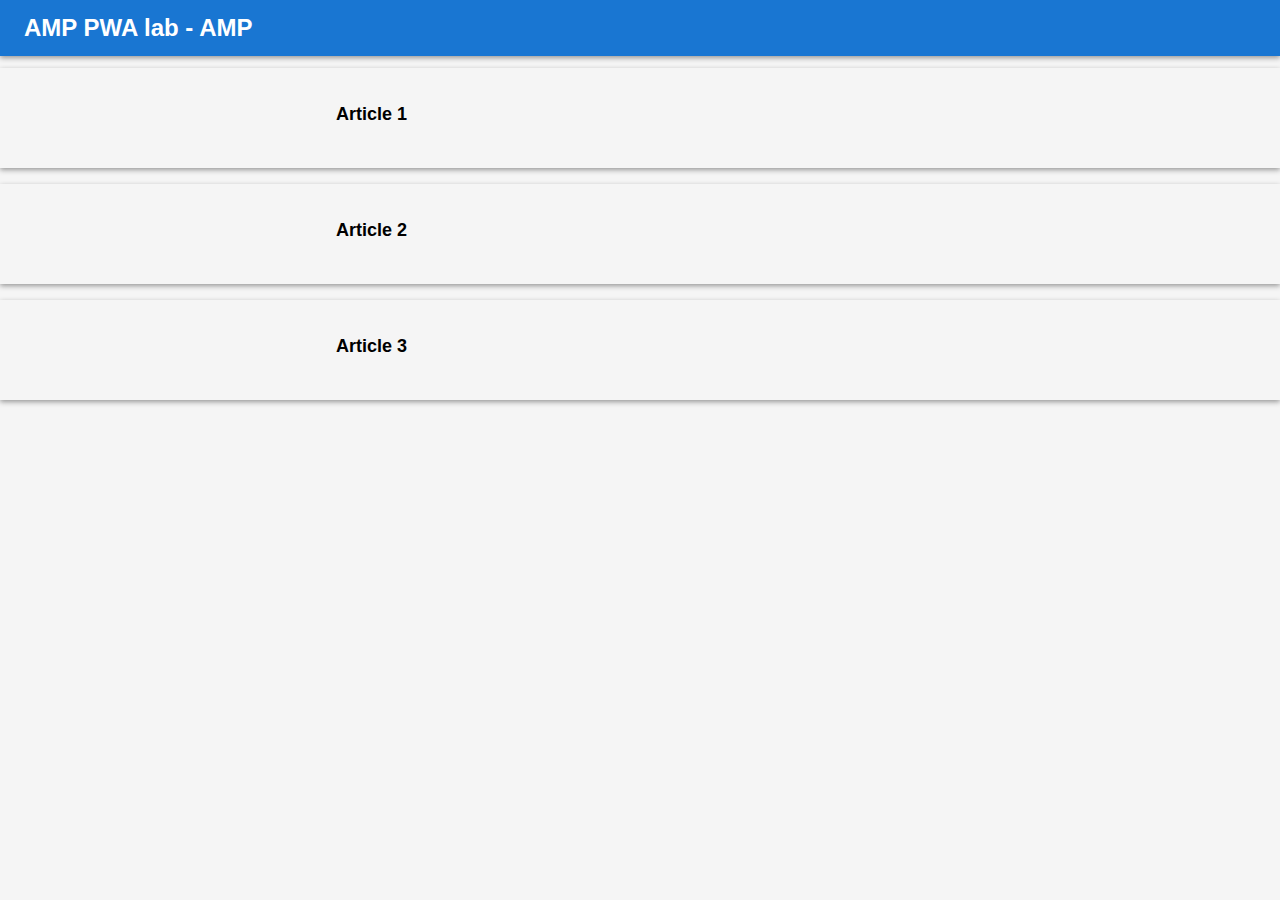
<file: amp-pwa-lab/project/index.html>
<!---
Copyright 2018 Google Inc.

Licensed under the Apache License, Version 2.0 (the "License");
you may not use this file except in compliance with the License.
You may obtain a copy of the License at

    http://www.apache.org/licenses/LICENSE-2.0

Unless required by applicable law or agreed to in writing, software
distributed under the License is distributed on an "AS IS" BASIS,
WITHOUT WARRANTIES OR CONDITIONS OF ANY KIND, either express or implied.
See the License for the specific language governing permissions and
limitations under the License.
-->

<!doctype html>
<html ⚡>
<head>
  <meta charset="utf-8">
  <title>AMP PWA lab</title>
  <link rel="canonical" href="http://example.com/amp-pwa-lab">
  <meta name="viewport" content="width=device-width,minimum-scale=1,initial-scale=1">

  <style amp-boilerplate="">body{-webkit-animation:-amp-start 8s steps(1,end) 0s 1 normal both;-moz-animation:-amp-start 8s steps(1,end) 0s 1 normal both;-ms-animation:-amp-start 8s steps(1,end) 0s 1 normal both;animation:-amp-start 8s steps(1,end) 0s 1 normal both}@-webkit-keyframes -amp-start{from{visibility:hidden}to{visibility:visible}}@-moz-keyframes -amp-start{from{visibility:hidden}to{visibility:visible}}@-ms-keyframes -amp-start{from{visibility:hidden}to{visibility:visible}}@-o-keyframes -amp-start{from{visibility:hidden}to{visibility:visible}}@keyframes -amp-start{from{visibility:hidden}to{visibility:visible}}</style><noscript><style amp-boilerplate="">body{-webkit-animation:none;-moz-animation:none;-ms-animation:none;animation:none}</style></noscript>

  <style amp-custom>
    body {
      margin: 0;
      padding: 0;
      background: #F5F5F5;
      font-size: 12px;
      font-weight: 300;
      font-family: -apple-system,BlinkMacSystemFont,"Segoe UI",Roboto,Oxygen-Sans,Ubuntu,Cantarell,"Helvetica Neue",sans-serif;
    }

    a {
      text-decoration: none;
      color: black;
    }

    .header {
      color: white;
      background: #1976D2;
      padding: 8px 16px;
      box-shadow: 0px 2px 5px #999999;
      height: 40px;
      display: flex;
      align-items: center;
    }

    .header h1 {
      margin: 0 8px 0 0;
    }

    .header amp-img {
      margin-right: 8px;
    }

    .header a {
      color: white;
    }

    .header a:visited {
      color: white;
    }

    .article-list {
      display: block;
      list-style-type: none;
      padding: 0;
    }

    .article-list__item {
      margin-top: 16px;
    }

    .article-list__item:first-child {
      margin-top: 0;
    }

    .article-list__item a{
      width: 100%;
      display: flex;
      box-shadow: 0px 2px 5px #999999;
      height: 100px;
    }

    .article-list__item h2 {
      margin: 0;
      line-height: 92px;
    }
    .article-list__item__img {
      width: 25%;
      display: inline;
      margin: 8px;
    }

    .article  {
      margin: 8px 16px;
    }

    .related h2 {
      margin: 8px 16px;
    }
  </style>
  <script async src="https://cdn.ampproject.org/v0.js"></script>
</head>
<body>
  <header class="header">
    <amp-img src="/img/amp_logo_white.svg" width="36" height="36"></amp-img>
    <h1><a href="/">AMP PWA lab - AMP</a></h1>
  </header>
  <div class="content">
    <ul class="article-list">
      <li class="article-list__item">
        <a href="/articles/1.html">
          <amp-img class="article-list__item__img"
              src="/articles/img/bird_cropped.png"
              width="93"
              height="80">
          </amp-img>
          <h2>Article 1</h2>
        </a>
      </li>
      <li class="article-list__item">
        <a href="/articles/2.html">
          <amp-img class="article-list__item__img"
              src="/articles/img/cheetah_cropped.png"
              width="93"
              height="80">
          </amp-img>
          <h2>Article 2</h2>
        </a>
      </li>
      <li class="article-list__item">
        <a href="/articles/3.html">
          <amp-img class="article-list__item__img"
              src="/articles/img/sloth_cropped.png"
              width="93"
              height="80">
          </amp-img>
          <h2>Article 3</h2>
        </a>
      </li>
    </ul>
  </div>
</body>
</html>
</file>
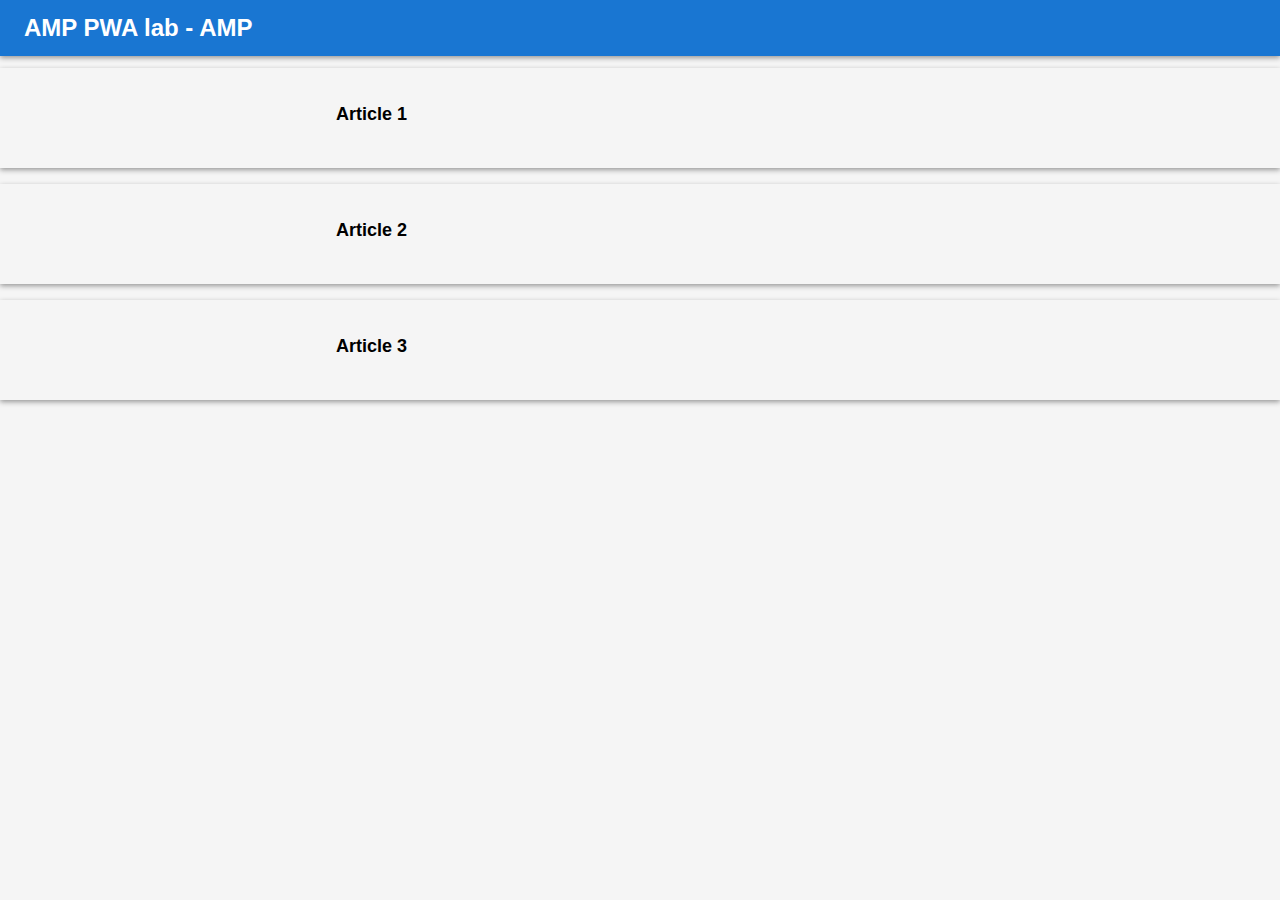
<file: amp-pwa-lab/solution-amp-as-pwa/index.html>
<!---
Copyright 2018 Google Inc.

Licensed under the Apache License, Version 2.0 (the "License");
you may not use this file except in compliance with the License.
You may obtain a copy of the License at

    http://www.apache.org/licenses/LICENSE-2.0

Unless required by applicable law or agreed to in writing, software
distributed under the License is distributed on an "AS IS" BASIS,
WITHOUT WARRANTIES OR CONDITIONS OF ANY KIND, either express or implied.
See the License for the specific language governing permissions and
limitations under the License.
-->

<!doctype html>
<html ⚡>
<head>
  <meta charset="utf-8">
  <title>AMP PWA lab</title>
  <link rel="canonical" href="http://example.com/amp-pwa-lab">
  <link rel="manifest" href="/manifest.json">
  <meta name="viewport" content="width=device-width,minimum-scale=1,initial-scale=1">

  <style amp-boilerplate="">body{-webkit-animation:-amp-start 8s steps(1,end) 0s 1 normal both;-moz-animation:-amp-start 8s steps(1,end) 0s 1 normal both;-ms-animation:-amp-start 8s steps(1,end) 0s 1 normal both;animation:-amp-start 8s steps(1,end) 0s 1 normal both}@-webkit-keyframes -amp-start{from{visibility:hidden}to{visibility:visible}}@-moz-keyframes -amp-start{from{visibility:hidden}to{visibility:visible}}@-ms-keyframes -amp-start{from{visibility:hidden}to{visibility:visible}}@-o-keyframes -amp-start{from{visibility:hidden}to{visibility:visible}}@keyframes -amp-start{from{visibility:hidden}to{visibility:visible}}</style><noscript><style amp-boilerplate="">body{-webkit-animation:none;-moz-animation:none;-ms-animation:none;animation:none}</style></noscript>

  <style amp-custom>
    body {
      margin: 0;
      padding: 0;
      background: #F5F5F5;
      font-size: 12px;
      font-weight: 300;
      font-family: -apple-system,BlinkMacSystemFont,"Segoe UI",Roboto,Oxygen-Sans,Ubuntu,Cantarell,"Helvetica Neue",sans-serif;
    }

    a {
      text-decoration: none;
      color: black;
    }

    .header {
      color: white;
      background: #1976D2;
      padding: 8px 16px;
      box-shadow: 0px 2px 5px #999999;
      height: 40px;
      display: flex;
      align-items: center;
    }

    .header h1 {
      margin: 0 8px 0 0;
    }

    .header amp-img {
      margin-right: 8px;
    }

    .header a {
      color: white;
    }

    .header a:visited {
      color: white;
    }

    .article-list {
      display: block;
      list-style-type: none;
      padding: 0;
    }

    .article-list__item {
      margin-top: 16px;
    }

    .article-list__item:first-child {
      margin-top: 0;
    }

    .article-list__item a{
      width: 100%;
      display: flex;
      box-shadow: 0px 2px 5px #999999;
      height: 100px;
    }

    .article-list__item h2 {
      margin: 0;
      line-height: 92px;
    }
    .article-list__item__img {
      width: 25%;
      display: inline;
      margin: 8px;
    }

    .article  {
      margin: 8px 16px;
    }

    .related h2 {
      margin: 8px 16px;
    }
  </style>
  <script async src="https://cdn.ampproject.org/v0.js"></script>
  <script async custom-element="amp-install-serviceworker"
    src="https://cdn.ampproject.org/v0/amp-install-serviceworker-0.1.js">
  </script>
</head>
<body>
  <header class="header">
    <amp-img src="/img/amp_logo_white.svg" width="36" height="36"></amp-img>
    <h1><a href="/">AMP PWA lab - AMP</a></h1>
  </header>
  <div class="content">
    <ul class="article-list">
      <li class="article-list__item">
        <a href="/articles/1.html">
          <amp-img class="article-list__item__img"
              src="/articles/img/bird_cropped.png"
              width="93"
              height="80">
          </amp-img>
          <h2>Article 1</h2>
        </a>
      </li>
      <li class="article-list__item">
        <a href="/articles/2.html">
          <amp-img class="article-list__item__img"
              src="/articles/img/cheetah_cropped.png"
              width="93"
              height="80">
          </amp-img>
          <h2>Article 2</h2>
        </a>
      </li>
      <li class="article-list__item">
        <a href="/articles/3.html">
          <amp-img class="article-list__item__img"
              src="/articles/img/sloth_cropped.png"
              width="93"
              height="80">
          </amp-img>
          <h2>Article 3</h2>
        </a>
      </li>
    </ul>
  </div>
  <amp-install-serviceworker
    src="/sw.js"
    layout="nodisplay"
    data-iframe-src="/install-service-worker.html">
  </amp-install-serviceworker>
</body>
</html>
</file>
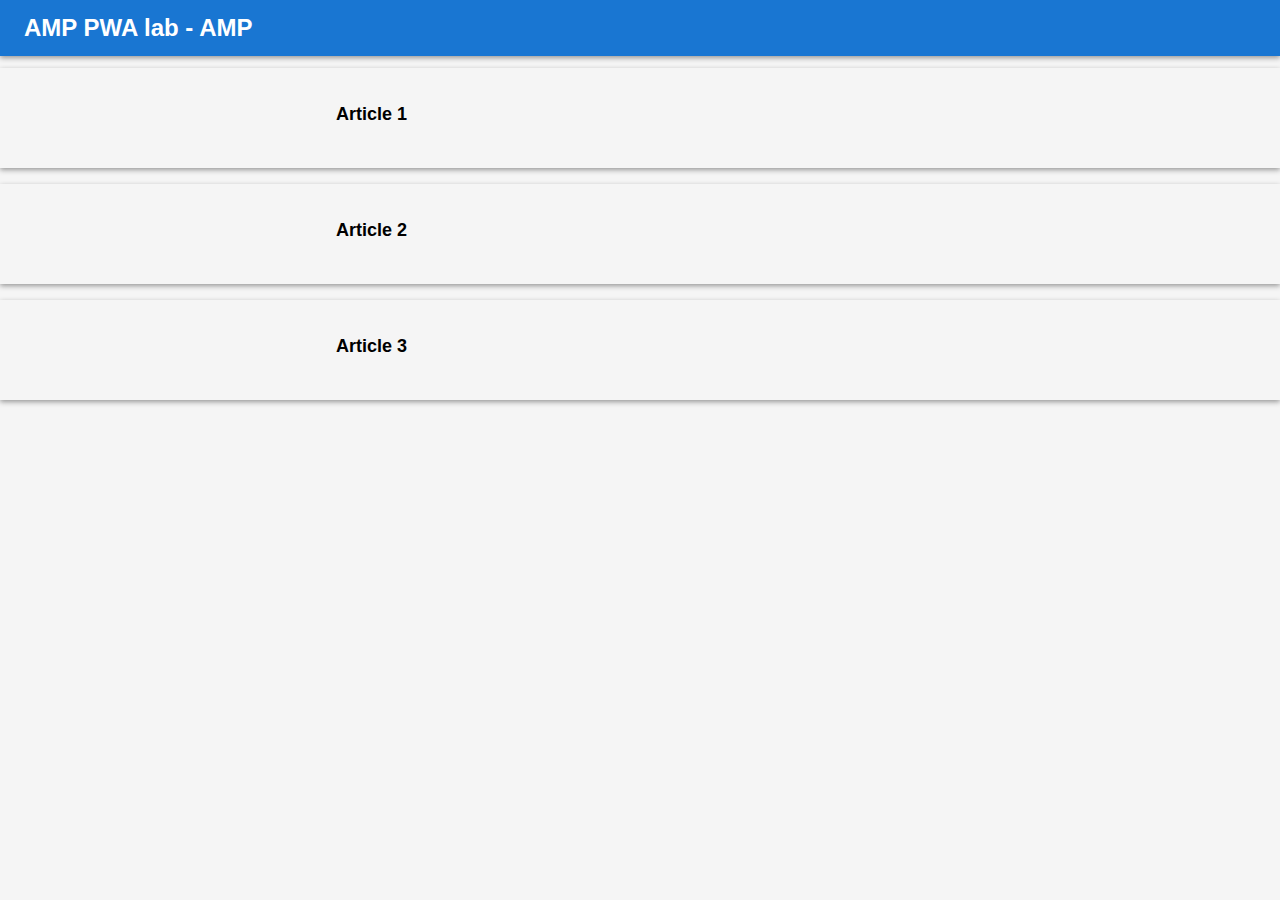
<file: amp-pwa-lab/solution/index.html>
<!---
Copyright 2018 Google Inc.

Licensed under the Apache License, Version 2.0 (the "License");
you may not use this file except in compliance with the License.
You may obtain a copy of the License at

    http://www.apache.org/licenses/LICENSE-2.0

Unless required by applicable law or agreed to in writing, software
distributed under the License is distributed on an "AS IS" BASIS,
WITHOUT WARRANTIES OR CONDITIONS OF ANY KIND, either express or implied.
See the License for the specific language governing permissions and
limitations under the License.
-->

<!doctype html>
<html ⚡>
<head>
  <meta charset="utf-8">
  <title>AMP PWA lab</title>
  <link rel="canonical" href="http://example.com/amp-pwa-lab">
  <link rel="manifest" href="/manifest.json">
  <meta name="viewport" content="width=device-width,minimum-scale=1,initial-scale=1">

  <style amp-boilerplate="">body{-webkit-animation:-amp-start 8s steps(1,end) 0s 1 normal both;-moz-animation:-amp-start 8s steps(1,end) 0s 1 normal both;-ms-animation:-amp-start 8s steps(1,end) 0s 1 normal both;animation:-amp-start 8s steps(1,end) 0s 1 normal both}@-webkit-keyframes -amp-start{from{visibility:hidden}to{visibility:visible}}@-moz-keyframes -amp-start{from{visibility:hidden}to{visibility:visible}}@-ms-keyframes -amp-start{from{visibility:hidden}to{visibility:visible}}@-o-keyframes -amp-start{from{visibility:hidden}to{visibility:visible}}@keyframes -amp-start{from{visibility:hidden}to{visibility:visible}}</style><noscript><style amp-boilerplate="">body{-webkit-animation:none;-moz-animation:none;-ms-animation:none;animation:none}</style></noscript>

  <style amp-custom>
    body {
      margin: 0;
      padding: 0;
      background: #F5F5F5;
      font-size: 12px;
      font-weight: 300;
      font-family: -apple-system,BlinkMacSystemFont,"Segoe UI",Roboto,Oxygen-Sans,Ubuntu,Cantarell,"Helvetica Neue",sans-serif;
    }

    a {
      text-decoration: none;
      color: black;
    }

    .header {
      color: white;
      background: #1976D2;
      padding: 8px 16px;
      box-shadow: 0px 2px 5px #999999;
      height: 40px;
      display: flex;
      align-items: center;
    }

    .header h1 {
      margin: 0 8px 0 0;
    }

    .header amp-img {
      margin-right: 8px;
    }

    .header a {
      color: white;
    }

    .header a:visited {
      color: white;
    }

    .article-list {
      display: block;
      list-style-type: none;
      padding: 0;
    }

    .article-list__item {
      margin-top: 16px;
    }

    .article-list__item:first-child {
      margin-top: 0;
    }

    .article-list__item a{
      width: 100%;
      display: flex;
      box-shadow: 0px 2px 5px #999999;
      height: 100px;
    }

    .article-list__item h2 {
      margin: 0;
      line-height: 92px;
    }
    .article-list__item__img {
      width: 25%;
      display: inline;
      margin: 8px;
    }

    .article  {
      margin: 8px 16px;
    }

    .related h2 {
      margin: 8px 16px;
    }
  </style>
  <script async src="https://cdn.ampproject.org/v0.js"></script>
  <script async custom-element="amp-install-serviceworker"
    src="https://cdn.ampproject.org/v0/amp-install-serviceworker-0.1.js">
  </script>
</head>
<body>
  <header class="header">
    <amp-img src="/img/amp_logo_white.svg" width="36" height="36"></amp-img>
    <h1><a href="/">AMP PWA lab - AMP</a></h1>
  </header>
  <div class="content">
    <ul class="article-list">
      <li class="article-list__item">
        <a href="/articles/1.html">
          <amp-img class="article-list__item__img"
              src="/articles/img/bird_cropped.png"
              width="93"
              height="80">
          </amp-img>
          <h2>Article 1</h2>
        </a>
      </li>
      <li class="article-list__item">
        <a href="/articles/2.html">
          <amp-img class="article-list__item__img"
              src="/articles/img/cheetah_cropped.png"
              width="93"
              height="80">
          </amp-img>
          <h2>Article 2</h2>
        </a>
      </li>
      <li class="article-list__item">
        <a href="/articles/3.html">
          <amp-img class="article-list__item__img"
              src="/articles/img/sloth_cropped.png"
              width="93"
              height="80">
          </amp-img>
          <h2>Article 3</h2>
        </a>
      </li>
    </ul>
  </div>
  <amp-install-serviceworker
    src="/sw.js"
    layout="nodisplay"
    data-iframe-src="/install-service-worker.html"
    data-no-service-worker-fallback-url-match=".*"
    data-no-service-worker-fallback-shell-url="/shell.html">
  </amp-install-serviceworker>
</body>
</html>
</file>
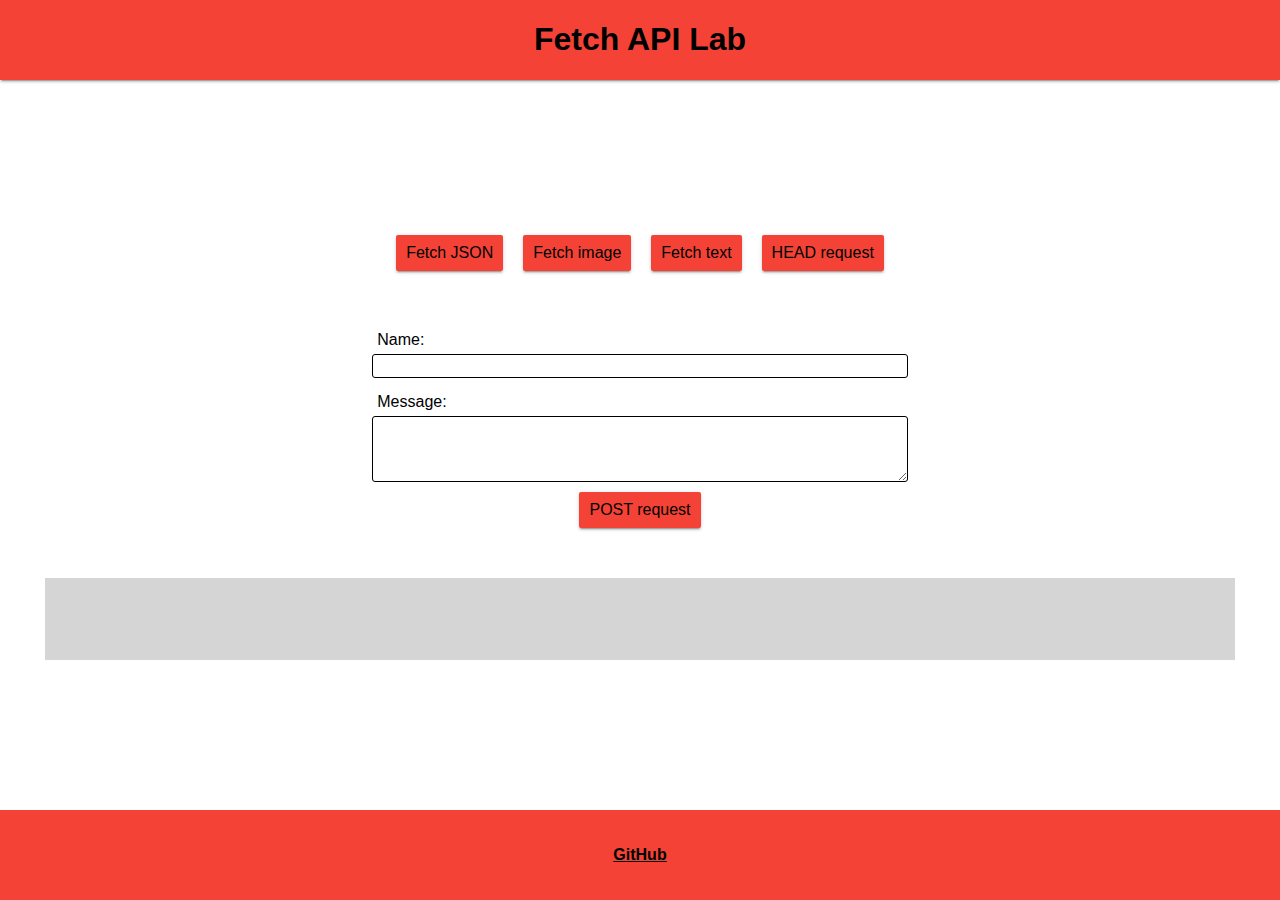
<file: fetch-api-lab/app/index.html>
<!--
Copyright 2018 Google Inc.

Licensed under the Apache License, Version 2.0 (the "License");
you may not use this file except in compliance with the License.
You may obtain a copy of the License at

    http://www.apache.org/licenses/LICENSE-2.0

Unless required by applicable law or agreed to in writing, software
distributed under the License is distributed on an "AS IS" BASIS,
WITHOUT WARRANTIES OR CONDITIONS OF ANY KIND, either express or implied.
See the License for the specific language governing permissions and
limitations under the License.
-->
<!DOCTYPE html>
<html lang="en">
  <head>
    <meta name="viewport" content="width=device-width, minimum-scale=1.0, initial-scale=1.0, user-scalable=yes">
    <meta charset="utf-8">
    <title>Fetch API lab</title>
    <link rel="stylesheet" href="styles/main.css">
  </head>
  <body>

    <header>
      <h1>Fetch API Lab</h1>
    </header>

    <main>
      <section class="buttons-container">
        <button id="json-btn">Fetch JSON</button>
        <button id="img-btn">Fetch image</button>
        <button id="text-btn">Fetch text</button>
        <button id="head-btn">HEAD request</button>
      </section>

      <section class="form-container">
        <form action="#" id="msg-form">
          <div class="form-item">
            <label for="name">Name:</label>
            <input type="text" id="name" name="name" />
          </div>
          <div class="form-item">
            <label for="msg">Message:</label>
            <textarea id="msg" name="message"></textarea>
          </div>
          <button id="post-btn" type="button">POST request</button>
        </form>
      </section>

      <section class="img-container" id="img-container">
        <!-- image licensed CC0 - no attribution required https://unsplash.com/photos/Pzu9f6Nby5w -->
        <!-- image added dynamically -->
      </section>

      <section class="text-container">
        <p id="message">
          <!-- sample text from https://en.wikipedia.org/wiki/Fetch_(game) -->
          <!-- message added dynamically -->
        </p>
      </section>

    </main>

    <footer>
      <a href="https://github.com/google-developer-training/pwa-training-labs">GitHub</a>
    </footer>

    <script src="js/main.js"></script>
  </body>
</html>
</file>
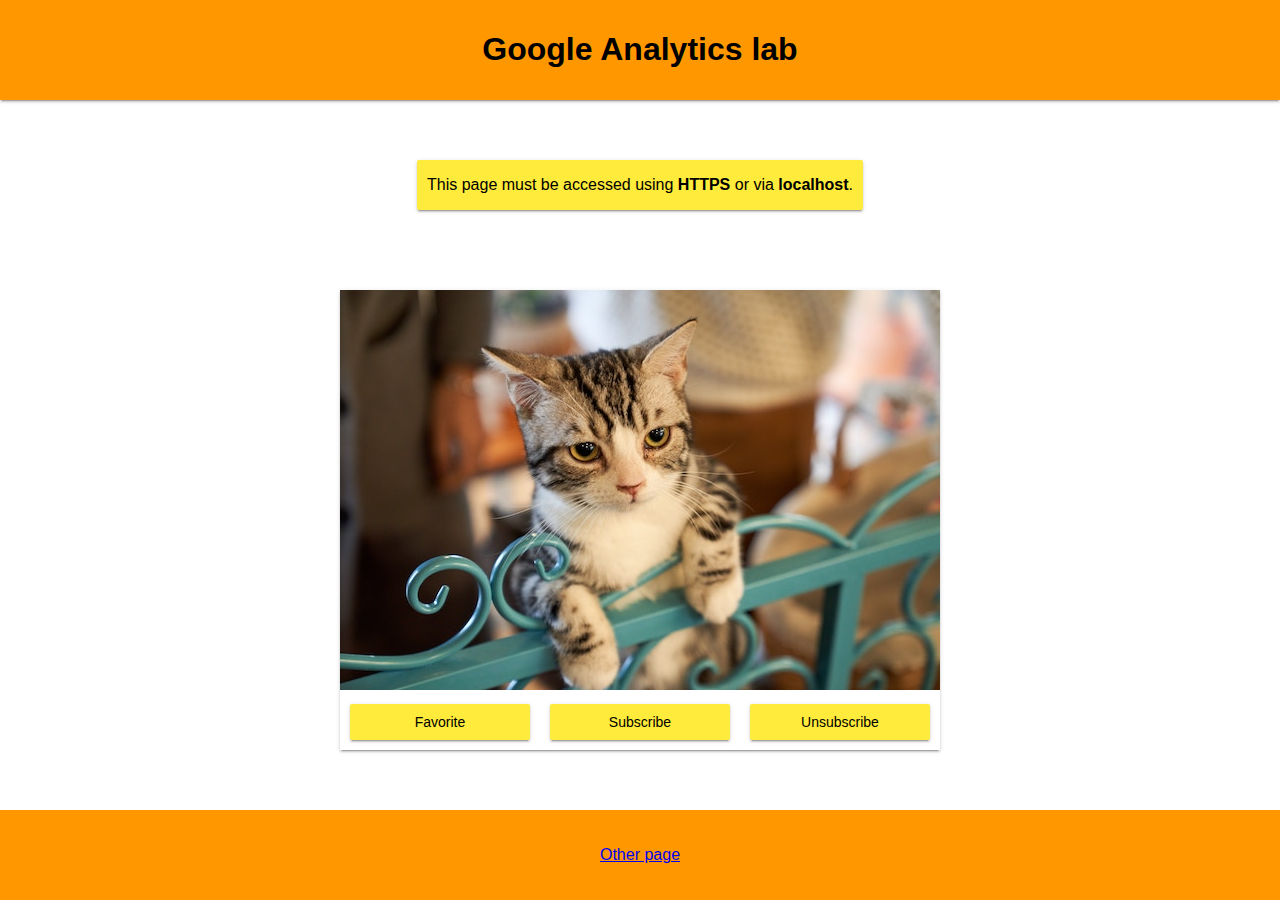
<file: google-analytics-lab/app/index.html>
<!--
Copyright 2018 Google Inc.

Licensed under the Apache License, Version 2.0 (the "License");
you may not use this file except in compliance with the License.
You may obtain a copy of the License at

    http://www.apache.org/licenses/LICENSE-2.0

Unless required by applicable law or agreed to in writing, software
distributed under the License is distributed on an "AS IS" BASIS,
WITHOUT WARRANTIES OR CONDITIONS OF ANY KIND, either express or implied.
See the License for the specific language governing permissions and
limitations under the License.
-->
<!DOCTYPE html>
<html lang="en">
<head>
  <!-- Set the viewport -->
  <meta name="viewport" content="width=device-width, initial-scale=1.0">
  <!-- Set character encoding -->
  <meta charset="utf-8">
  <!-- Include manifest -->
  <link rel="manifest" href="manifest.json">
  <!-- link CSS -->
  <link rel="stylesheet" href="styles/main.css">
  <!-- Set title -->
  <title>Analytics Lab</title>
</head>

<body>

  <header>
    <h1>Google Analytics lab</h1>
  </header>

  <section class="note">
    <p>This page must be accessed using
      <strong>HTTPS</strong> or via <strong>localhost</strong>.
    </p>
  </section>

  <section>
    <div class="img-container">
      <img src="images/cat.jpg" alt="An adorable cat.">
    </div>
    <div class="buttons-container">
      <button id="favorite">Favorite</button>
      <button id="subscribe">Subscribe</button>
      <button id="unsubscribe">Unsubscribe</button>
    </div>
  </section>

  <footer>
    <a href="pages/other.html" id="other">Other page</a>
  </footer>

  <!-- TODO Add tracking snippet -->

  <script src="js/main.js"></script>

</body>
</html>
</file>
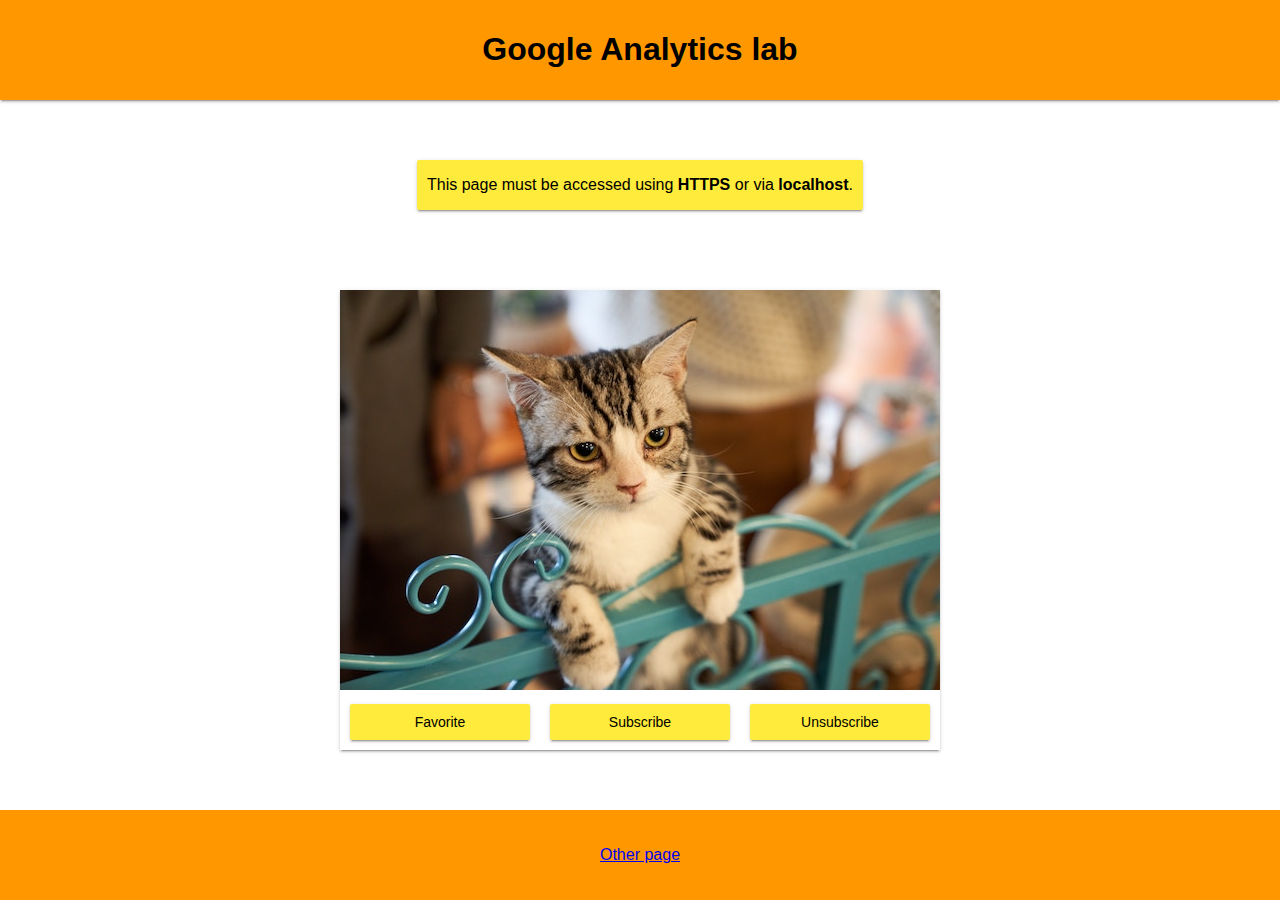
<file: google-analytics-lab/solution/index.html>
<!--
Copyright 2018 Google Inc.

Licensed under the Apache License, Version 2.0 (the "License");
you may not use this file except in compliance with the License.
You may obtain a copy of the License at

    http://www.apache.org/licenses/LICENSE-2.0

Unless required by applicable law or agreed to in writing, software
distributed under the License is distributed on an "AS IS" BASIS,
WITHOUT WARRANTIES OR CONDITIONS OF ANY KIND, either express or implied.
See the License for the specific language governing permissions and
limitations under the License.
-->
<!DOCTYPE html>
<html lang="en">
  <head>
    <!-- Set the viewport -->
    <meta name="viewport" content="width=device-width, initial-scale=1.0">
    <!-- Set character encoding -->
    <meta charset="utf-8">
    <!-- Include manifest -->
    <link rel="manifest" href="manifest.json">
    <!-- link CSS -->
    <link rel="stylesheet" href="styles/main.css">
    <!-- Set title -->
    <title>Analytics Lab</title>
  </head>

  <body>

    <header>
      <h1>Google Analytics lab</h1>
    </header>

    <section class="note">
      <p>This page must be accessed using
        <strong>HTTPS</strong> or via <strong>localhost</strong>.
      </p>
    </section>

    <section>
      <div class="img-container">
        <img src="images/cat.jpg" alt="An adorable cat.">
      </div>
      <div class="buttons-container">
        <button id="favorite">Favorite</button>
        <button id="subscribe">Subscribe</button>
        <button id="unsubscribe">Unsubscribe</button>
      </div>
    </section>

    <footer>
      <a href="pages/other.html" id="other">Other page</a>
    </footer>

    <script async src="https://www.googletagmanager.com/gtag/js?id=YOUR_TRACKING_ID"></script>
    <script>
      window.dataLayer = window.dataLayer || [];
      function gtag() {dataLayer.push(arguments);}
      gtag('js', new Date());

      gtag('config', 'YOUR_TRACKING_ID');
    </script>
    <script src="js/main.js"></script>

  </body>
</html>
</file>
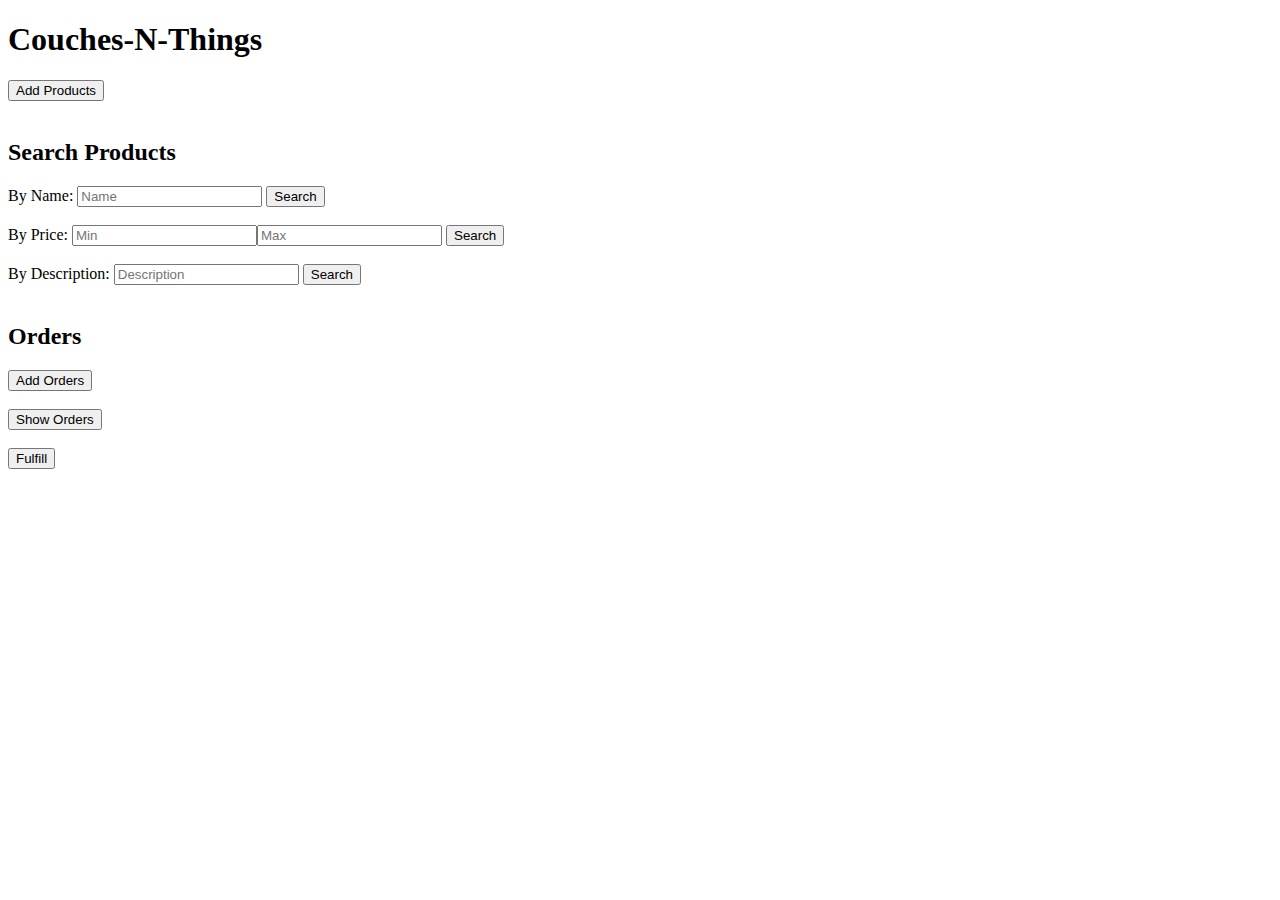
<file: indexed-db-lab/04-4-get-data/index.html>
<!--
Copyright 2016 Google Inc.

Licensed under the Apache License, Version 2.0 (the "License");
you may not use this file except in compliance with the License.
You may obtain a copy of the License at

    http://www.apache.org/licenses/LICENSE-2.0

Unless required by applicable law or agreed to in writing, software
distributed under the License is distributed on an "AS IS" BASIS,
WITHOUT WARRANTIES OR CONDITIONS OF ANY KIND, either express or implied.
See the License for the specific language governing permissions and
limitations under the License.
-->
<!doctype html>
<html lang="en">
<head>
  <script type="text/javascript" src="js/idb.js"></script>
  <script type="text/javascript" src="js/main.js"></script>
  <title>Couches-N-Things</title>
</head>
<body>
  <h1>Couches-N-Things</h1>
  <button id="addProducts" onclick="idbApp.addProducts()">Add Products</button></br></br>
  <h2>Search Products</h2>
  By Name: <input type="text" id="name" placeholder="Name"> <button id="byName" onclick="idbApp.displayByName()">Search</button></br></br>
  By Price: <input type="text" id="priceLower" placeholder="Min"><input type="text" id="priceUpper" placeholder="Max"> <button id="byPrice" onclick="idbApp.getByPrice()">Search</button></br></br>
  By Description: <input type="text" id="desc" placeholder="Description"> <button id="byDesc" onclick="idbApp.getByDesc()">Search</button></br></br>
  <div id="results"></div>
  <h2>Orders</h2>
  <button id="addOrders" onclick="idbApp.addOrders()">Add Orders</button></br></br>
  <button id="showOrders" onclick="idbApp.showOrders()">Show Orders</button></br></br>
  <div id="orders"></div>
  <button id="fulfill" onclick="idbApp.fulfillOrders()">Fulfill</button></br></br>
  <div id="receipt"></div>
</body>
</html>
</file>
<file: fetch-api-lab/app/styles/main.css>
/*
Copyright 2018 Google Inc.

Licensed under the Apache License, Version 2.0 (the "License");
you may not use this file except in compliance with the License.
You may obtain a copy of the License at

    http://www.apache.org/licenses/LICENSE-2.0

Unless required by applicable law or agreed to in writing, software
distributed under the License is distributed on an "AS IS" BASIS,
WITHOUT WARRANTIES OR CONDITIONS OF ANY KIND, either express or implied.
See the License for the specific language governing permissions and
limitations under the License.
*/
body {
  align-items: center;
  display: flex;
  flex-direction: column;
  font-family: 'Roboto', 'Helvetica', 'Arial', sans-serif;
  height: 100%;
  justify-content: space-between;
  margin: 0;
  min-height: 100vh;
  text-align: center;
}

header {
  background-color: #f44336;
  box-shadow: 0 2px 2px 0 rgba(0, 0, 0, 0.14), 0 3px 1px -2px rgba(0, 0, 0, 0.2), 0 1px 5px 0 rgba(0, 0, 0, 0.12);
  width: 100%;
}

main {
  width: 100%;
}

section {
  margin: 5vh;
}

.buttons-container {
  display: flex;
  flex-wrap: wrap;
  justify-content: center;
}

.form-container {
  align-items: center;
  display: flex;
  flex-direction: column;
}

form {
  align-items: center;
  box-sizing: border-box;
  display: flex;
  flex-direction: column;
  min-width: 200px;
  width: 50%;
}

.form-item {
  display: flex;
  flex-direction: column;
  margin: 5px;
  max-width: 100%;
  width: 90%;
}

label {
  padding: 5px;
  text-align: left;
}

input,
textarea {
  border: 1px black solid;
  border-radius: 3px;
  font-size: 14px;
}

input {
  min-height: 20px;
}

textarea {
  min-height: 60px;
}

button {
  background-color: #f44336;
  border: none;
  border-radius: 2px;
  box-shadow: 0 2px 2px 0 rgba(0, 0, 0, 0.14), 0 3px 1px -2px rgba(0, 0, 0, 0.2), 0 1px 5px 0 rgba(0, 0, 0, 0.12);
  font-size: 16px;
  font-weight: 500;
  height: 36px;
  margin: 5px 10px;
  min-width: 80px;
  overflow: hidden;
  padding: 0 10px;
  text-align: center;
  vertical-align: middle;
}

img {
  max-width: 100%;
}

.text-container {
  background-color: #d5d5d5;
  padding: 5px 10px;
}

p {
  margin: 0;
  text-align: initial;
  white-space: pre-wrap;
}

a {
  color: black;
  font-weight: bold;
}

footer {
  align-items: center;
  background-color: #f44336;
  display: flex;
  height: 10vh;
  justify-content: center;
  width: 100%;
}
</file>
<file: google-analytics-lab/app/styles/main.css>
/*
Copyright 2018 Google Inc.

Licensed under the Apache License, Version 2.0 (the "License");
you may not use this file except in compliance with the License.
You may obtain a copy of the License at

    http://www.apache.org/licenses/LICENSE-2.0

Unless required by applicable law or agreed to in writing, software
distributed under the License is distributed on an "AS IS" BASIS,
WITHOUT WARRANTIES OR CONDITIONS OF ANY KIND, either express or implied.
See the License for the specific language governing permissions and
limitations under the License.
*/
body {
  align-items: center;
  display: flex;
  flex-direction: column;
  font-family: 'Roboto','Helvetica','Arial',sans-serif;
  justify-content: space-between;
  margin: 0;
  min-height: 100vh;
}

header {
  background-color: #FF9800;
  box-shadow: 0 2px 2px 0 rgba(0,0,0,.14),
              0 3px 1px -2px rgba(0,0,0,.2),
              0 1px 5px 0 rgba(0,0,0,.12);
  box-sizing: border-box;
  display: flex;
  justify-content: center;
  padding: 10px;
  width: 100%;
}

section {
  box-shadow: 0 2px 2px 0 rgba(0,0,0,.14),
              0 3px 1px -2px rgba(0,0,0,.2),
              0 1px 5px 0 rgba(0,0,0,.12);
  margin: 20px;
}

p {
  text-align: center;
}

.note {
  background-color: #FFEB3B;
  border-radius: 2px;
  padding: 0 10px;
}

img {
  max-width: 100%;
}

.img-container {
  max-width: 600px;
}

button {
  background-color: #FFEB3B;
  border-radius: 2px;
  border: none;
  box-shadow: 0 2px 2px 0 rgba(0,0,0,.14),
              0 3px 1px -2px rgba(0,0,0,.2),
              0 1px 5px 0 rgba(0,0,0,.12);
  cursor: pointer;
  display: inline-block;
  font-family: "Roboto","Helvetica","Arial",sans-serif;
  font-size: 14px;
  font-weight: 500;
  height: 36px;
  letter-spacing: 0;
  line-height: 36px;
  margin: 10px;
  min-width: 64px;
  overflow: hidden;
  padding: 0 16px;
  position: relative;
  text-align: center;
  vertical-align: middle;
  width: 30%;
}

.buttons-container {
  display: flex;
  justify-content: center;
}

footer {
  align-items: center;
  background-color: #FF9800;
  box-sizing: border-box;
  display: flex;
  height: 10vh;
  justify-content: center;
  min-height: 50px;
  padding: 10px;
  width: 100%;
}
</file>
<file: google-analytics-lab/solution/styles/main.css>
/*
Copyright 2018 Google Inc.

Licensed under the Apache License, Version 2.0 (the "License");
you may not use this file except in compliance with the License.
You may obtain a copy of the License at

    http://www.apache.org/licenses/LICENSE-2.0

Unless required by applicable law or agreed to in writing, software
distributed under the License is distributed on an "AS IS" BASIS,
WITHOUT WARRANTIES OR CONDITIONS OF ANY KIND, either express or implied.
See the License for the specific language governing permissions and
limitations under the License.
*/
body {
  align-items: center;
  display: flex;
  flex-direction: column;
  font-family: 'Roboto','Helvetica','Arial',sans-serif;
  justify-content: space-between;
  margin: 0;
  min-height: 100vh;
}

header {
  background-color: #FF9800;
  box-shadow: 0 2px 2px 0 rgba(0,0,0,.14),
              0 3px 1px -2px rgba(0,0,0,.2),
              0 1px 5px 0 rgba(0,0,0,.12);
  box-sizing: border-box;
  display: flex;
  justify-content: center;
  padding: 10px;
  width: 100%;
}

section {
  box-shadow: 0 2px 2px 0 rgba(0,0,0,.14),
              0 3px 1px -2px rgba(0,0,0,.2),
              0 1px 5px 0 rgba(0,0,0,.12);
  margin: 20px;
}

p {
  text-align: center;
}

.note {
  background-color: #FFEB3B;
  border-radius: 2px;
  padding: 0 10px;
}

img {
  max-width: 100%;
}

.img-container {
  max-width: 600px;
}

button {
  background-color: #FFEB3B;
  border-radius: 2px;
  border: none;
  box-shadow: 0 2px 2px 0 rgba(0,0,0,.14),
              0 3px 1px -2px rgba(0,0,0,.2),
              0 1px 5px 0 rgba(0,0,0,.12);
  cursor: pointer;
  display: inline-block;
  font-family: "Roboto","Helvetica","Arial",sans-serif;
  font-size: 14px;
  font-weight: 500;
  height: 36px;
  letter-spacing: 0;
  line-height: 36px;
  margin: 10px;
  min-width: 64px;
  overflow: hidden;
  padding: 0 16px;
  position: relative;
  text-align: center;
  vertical-align: middle;
  width: 30%;
}

.buttons-container {
  display: flex;
  justify-content: center;
}

footer {
  align-items: center;
  background-color: #FF9800;
  box-sizing: border-box;
  display: flex;
  height: 10vh;
  justify-content: center;
  min-height: 50px;
  padding: 10px;
  width: 100%;
}
</file>
